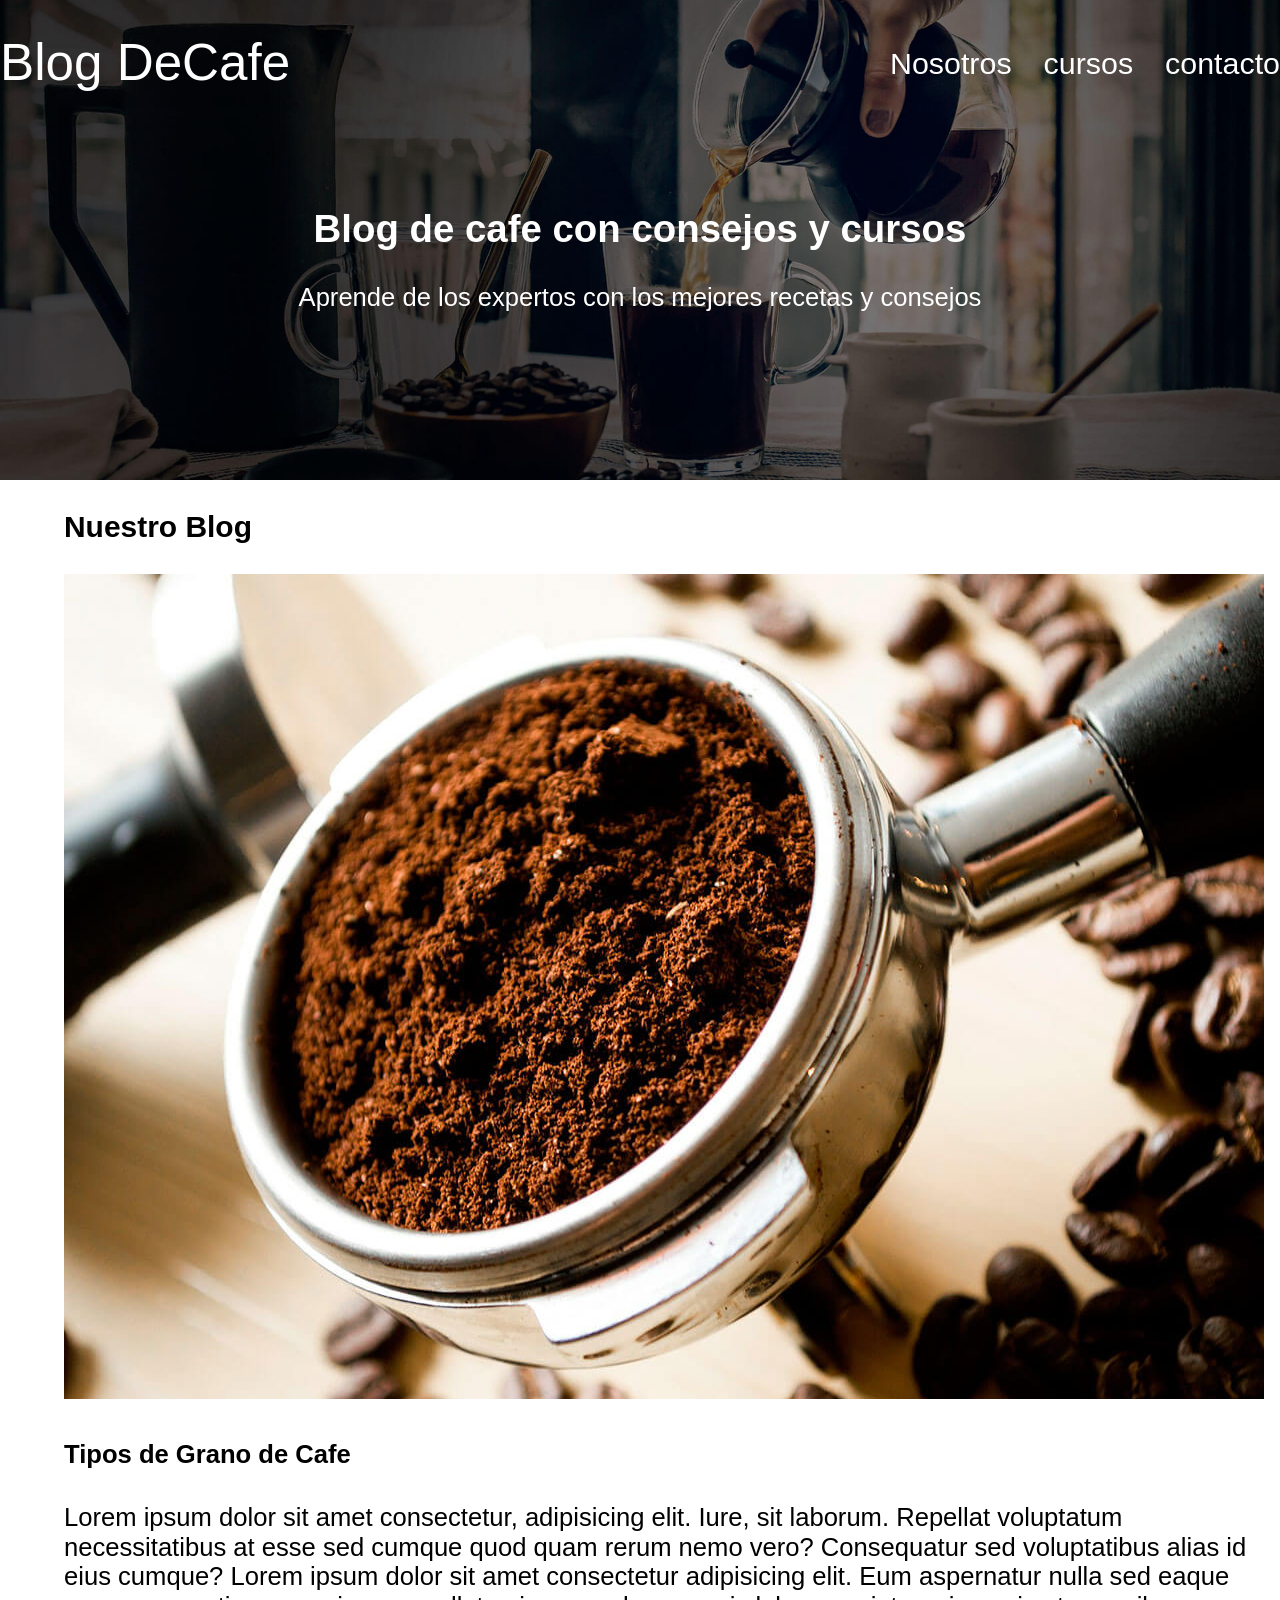
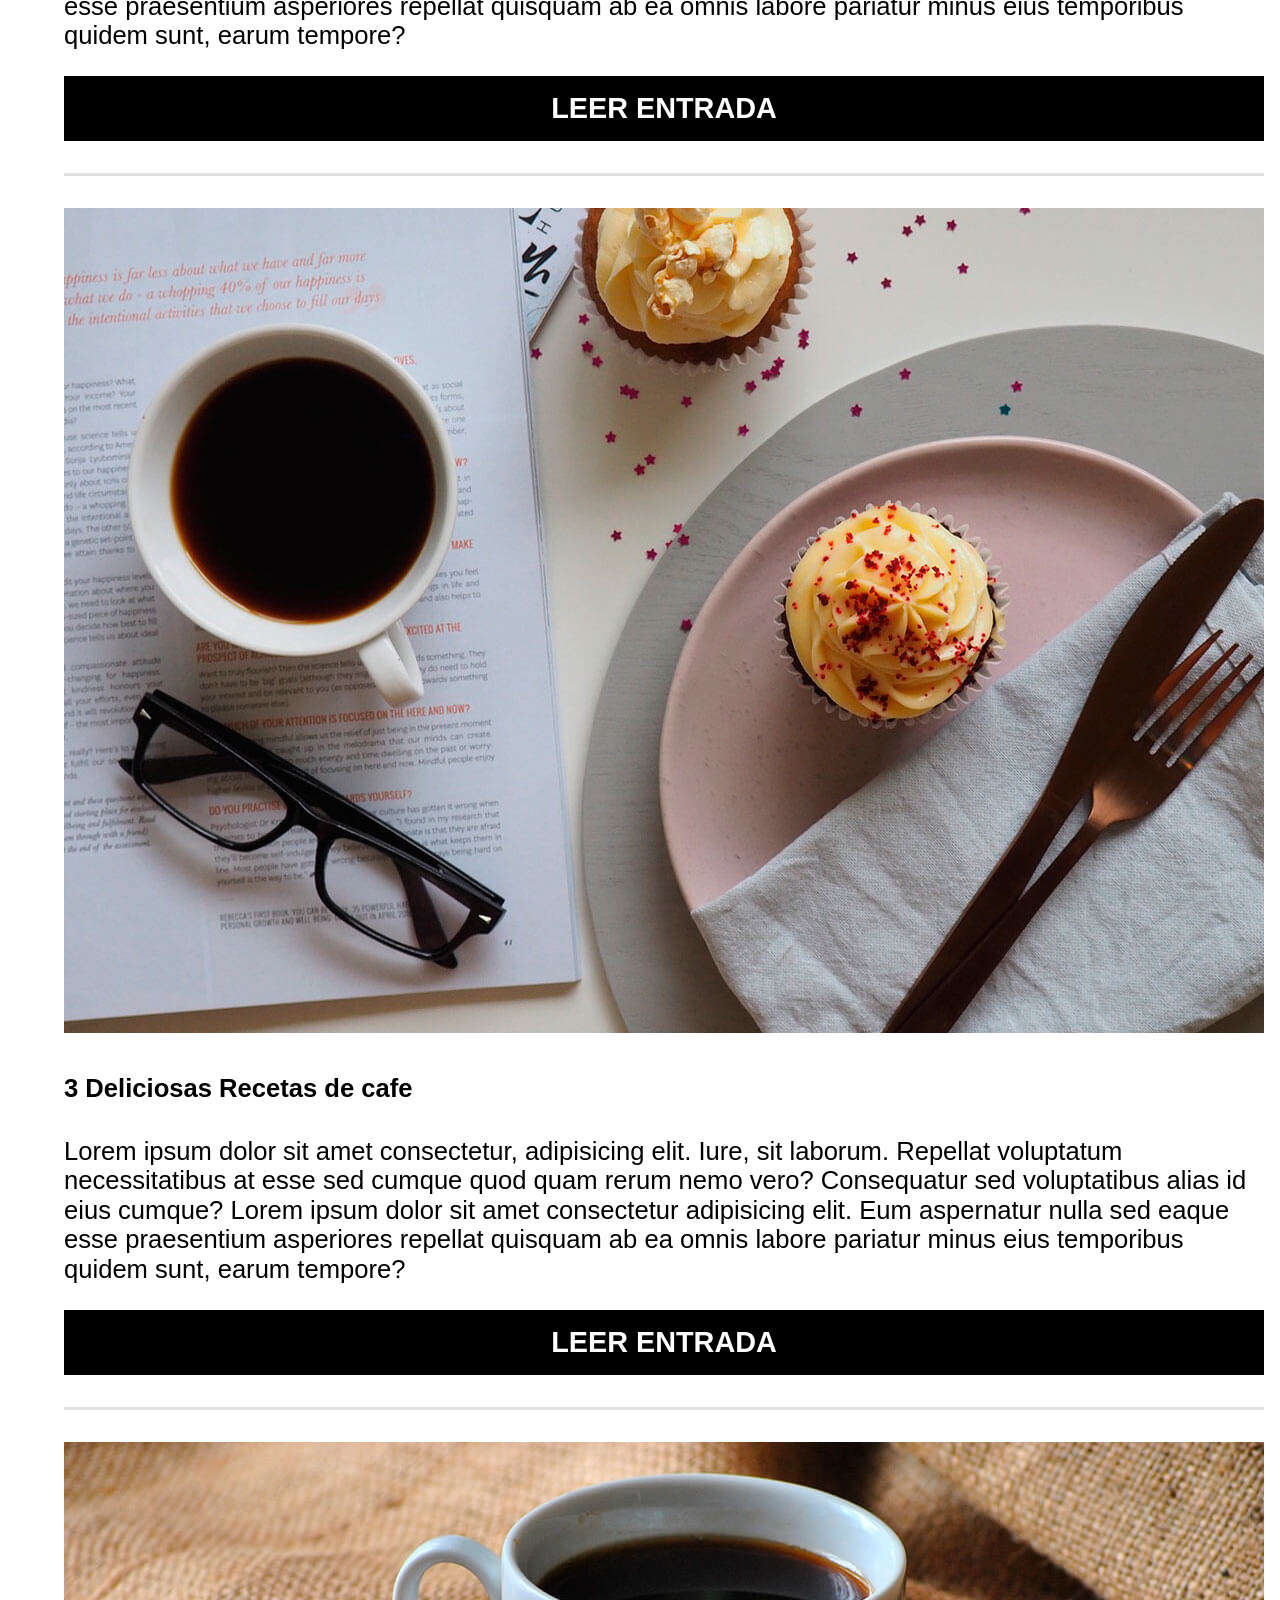
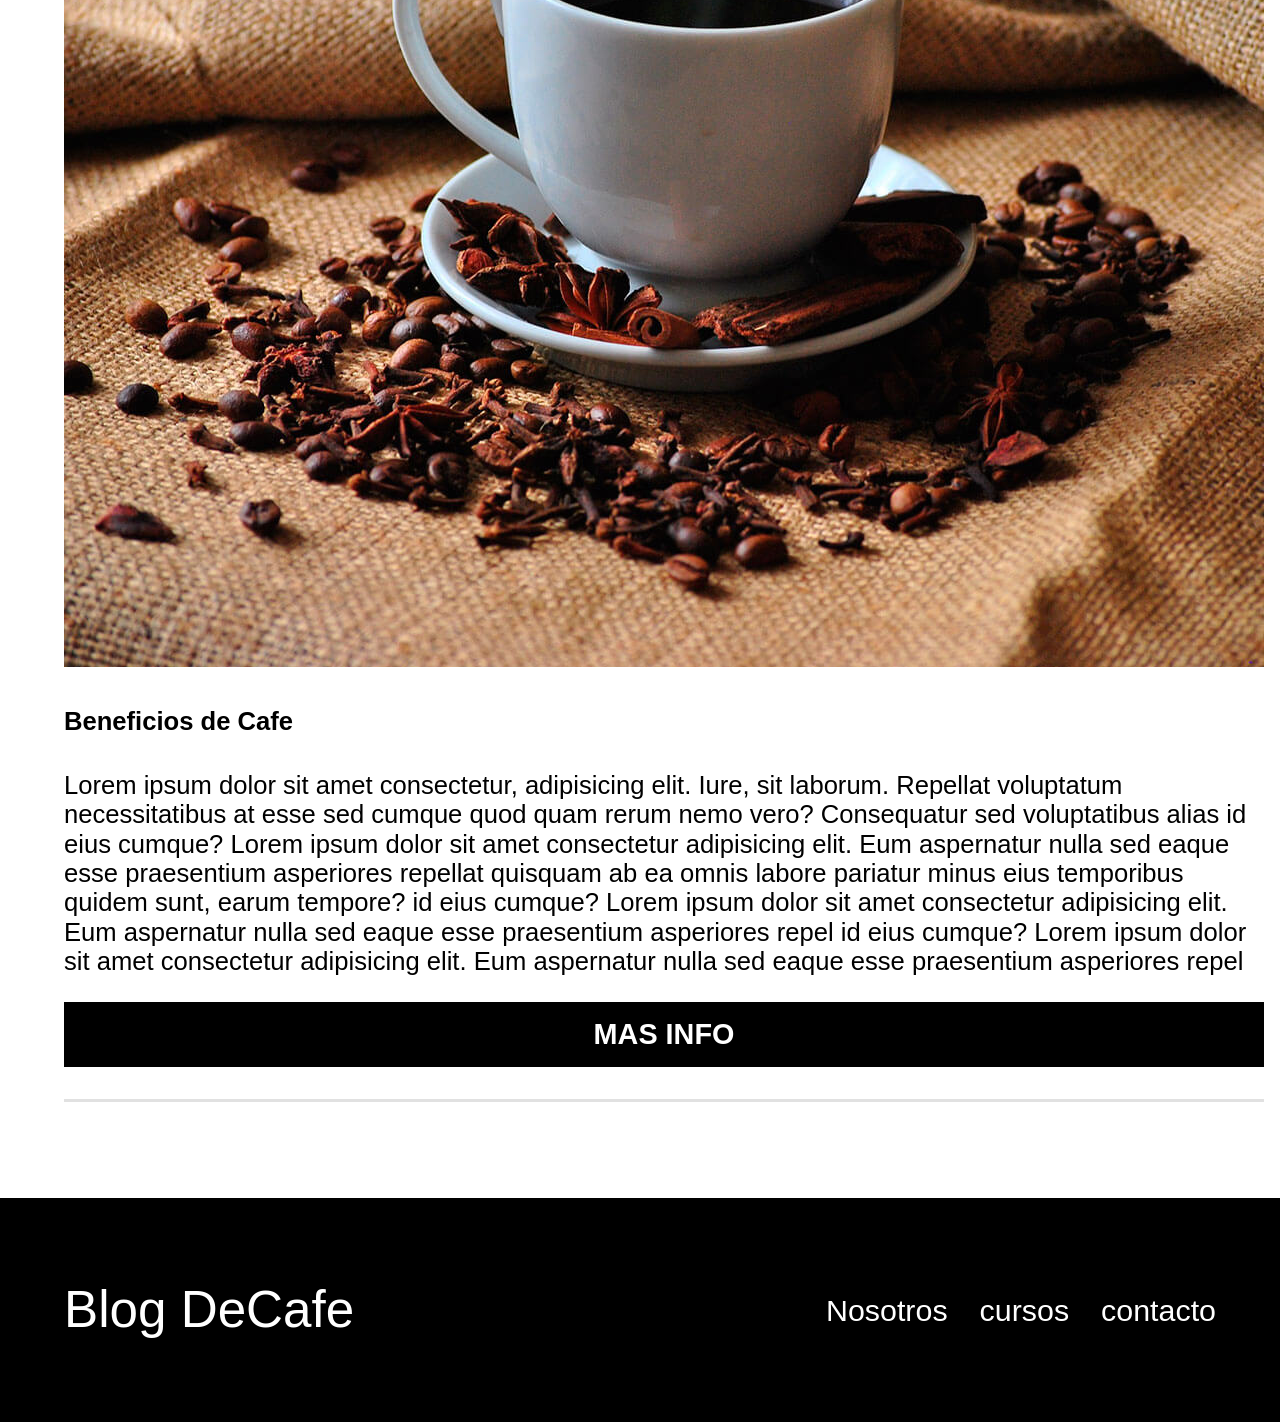
<file: BlogDeCafe/index.html>
<!DOCTYPE html>
<html lang="en">

<head>
    <meta charset="UTF-8">
    <meta http-equiv="X-UA-Compatible" content="IE=edge">
    <meta name="viewport" content="width=device-width, initial-scale=1.0">
    <title>Blog De Cefe</title>
    <link rel="stylesheet" href="css/Normalize.css">
    <link rel="stylesheet" href="css/Styles.css">
</head>

<body>
    <header class="header">

        <div class="contenedo">
            <div class="barra">
                <a href="index.html" class="logo">
                    <h1 class="logo__nombre">Blog <span class="logo__bold">DeCafe</span></h1>
                </a>

                <nav class="nevegacion">
                    <a href="Nosotros.html" class="navegacion__enlaces">Nosotros</a>
                    <a href="" class="navegacion__enlaces">cursos</a>
                    <a href="" class="navegacion__enlaces">contacto</a>
                </nav>
            </div>
        </div>

        <div class="header__texto">
            <h2>Blog de cafe con consejos y cursos</h2>
            <p>Aprende de los expertos con los mejores recetas y consejos </p>
        </div>
    </header>

    <div class="contenedor contenido__Principal">
        <main class="blog">
            <h3>Nuestro Blog</h3>

            <article class="entrada">
                <div class="entrada__imagen">
                    <img src="img/blog1.jpg">
                </div>

                <div class="entrada__contenido">
                    <h4>Tipos de Grano de Cafe </h4>
                    <p>
                        Lorem ipsum dolor sit amet consectetur, adipisicing elit. Iure, sit laborum. Repellat voluptatum
                        necessitatibus at esse sed cumque quod quam rerum nemo vero? Consequatur sed voluptatibus alias
                        id eius cumque?
                        Lorem ipsum dolor sit amet consectetur adipisicing elit. Eum aspernatur nulla sed eaque esse
                        praesentium asperiores repellat quisquam ab ea omnis labore pariatur minus eius temporibus
                        quidem sunt, earum tempore?
                    </p>
                    <a href="" class="boton boton--primario">Leer Entrada</a>
                </div>
            </article>


            <article class="entrada">
                <div class="entrada__imagen">
                    <img src="img/blog2.jpg">
                </div>

                <div class="entrada__contenido">
                    <h4>3 Deliciosas Recetas de cafe </h4>
                    <p>
                        Lorem ipsum dolor sit amet consectetur, adipisicing elit. Iure, sit laborum. Repellat voluptatum
                        necessitatibus at esse sed cumque quod quam rerum nemo vero? Consequatur sed voluptatibus alias
                        id eius cumque?
                        Lorem ipsum dolor sit amet consectetur adipisicing elit. Eum aspernatur nulla sed eaque esse
                        praesentium asperiores repellat quisquam ab ea omnis labore pariatur minus eius temporibus
                        quidem sunt, earum tempore?
                    </p>
                    <a href="" class="boton boton--primario">Leer Entrada</a>
                </div>
            </article>

            <article class="entrada">
                <div class="entrada__imagen">
                    <img src="img/blog3.jpg" />
                </div>

                <div class="entrada__contenido">
                    <h4>Beneficios de Cafe </h4>
                    <p>
                        Lorem ipsum dolor sit amet consectetur, adipisicing elit. Iure, sit laborum. Repellat voluptatum
                        necessitatibus at esse sed cumque quod quam rerum nemo vero? Consequatur sed voluptatibus alias
                        id eius cumque?
                        Lorem ipsum dolor sit amet consectetur adipisicing elit. Eum aspernatur nulla sed eaque esse
                        praesentium asperiores repellat quisquam ab ea omnis labore pariatur minus eius temporibus
                        quidem sunt, earum tempore?
                        id eius cumque?
                        Lorem ipsum dolor sit amet consectetur adipisicing elit. Eum aspernatur nulla sed eaque esse
                        praesentium asperiores repel
                        id eius cumque?
                        Lorem ipsum dolor sit amet consectetur adipisicing elit. Eum aspernatur nulla sed eaque esse
                        praesentium asperiores repel
                    </p>
                    <a href="" class="boton boton--primario">Mas Info</a>
                </div>
            </article>
        </main>
        <aside class="sidebar">
            <h3>Nuestro cursos y Talleres</h3>
            <ul class="cursos">
                <li class="widget-curso">
                    <h4>Tecticas de Extracion de cafe</h4>

                    <p class="widget-curso__label">Precios:
                        <span class="widget-curso__info">Gratis</span>
                    </p>

                    <p class="widget-curso__label">Cupo:
                        <span class="widget-curso__info">20</span>
                    </p>
                    <a href="" class="boton boton--secundario">Mas Info </a>
                </li>

                <li class="widget-curso">
                    <h4>4 Recetas de cafe para Principiantes</h4>

                    <p class="widget-curso__label">Precios:
                        <span class="widget-curso__info">Gratis</span>
                    </p>

                    <p class="widget-curso__label">Cupo:
                        <span class="widget-curso__info">20</span>
                    </p>
                    <a href="" class="boton boton--secundario">Mas Info </a>
                </li>

                <li class="widget-curso">
                    <h4>4 Recetas de cafe para Principiantes</h4>

                    <p class="widget-curso__label">Precios:
                        <span class="widget-curso__info">Gratis</span>
                    </p>

                    <p class="widget-curso__label">Cupo:
                        <span class="widget-curso__info">20</span>
                    </p>
                    <a href="" class="boton boton--secundario">Mas Info </a>
                </li>
            </ul>
        </aside>
    </div>


    <footer class="footer">
        <div class="contenedor">
            <div class="barra">
                <a href="index.html" class="logo">
                    <h1 class="logo__nombre">Blog <span class="logo__bold">DeCafe</span></h1>
                </a>

                <nav class="nevegacion">
                    <a href="" class="navegacion__enlaces">Nosotros</a>
                    <a href="" class="navegacion__enlaces">cursos</a>
                    <a href="" class="navegacion__enlaces">contacto</a>
                </nav>
            </div>
        </div>
    </footer>
</body>

</html>
</file>
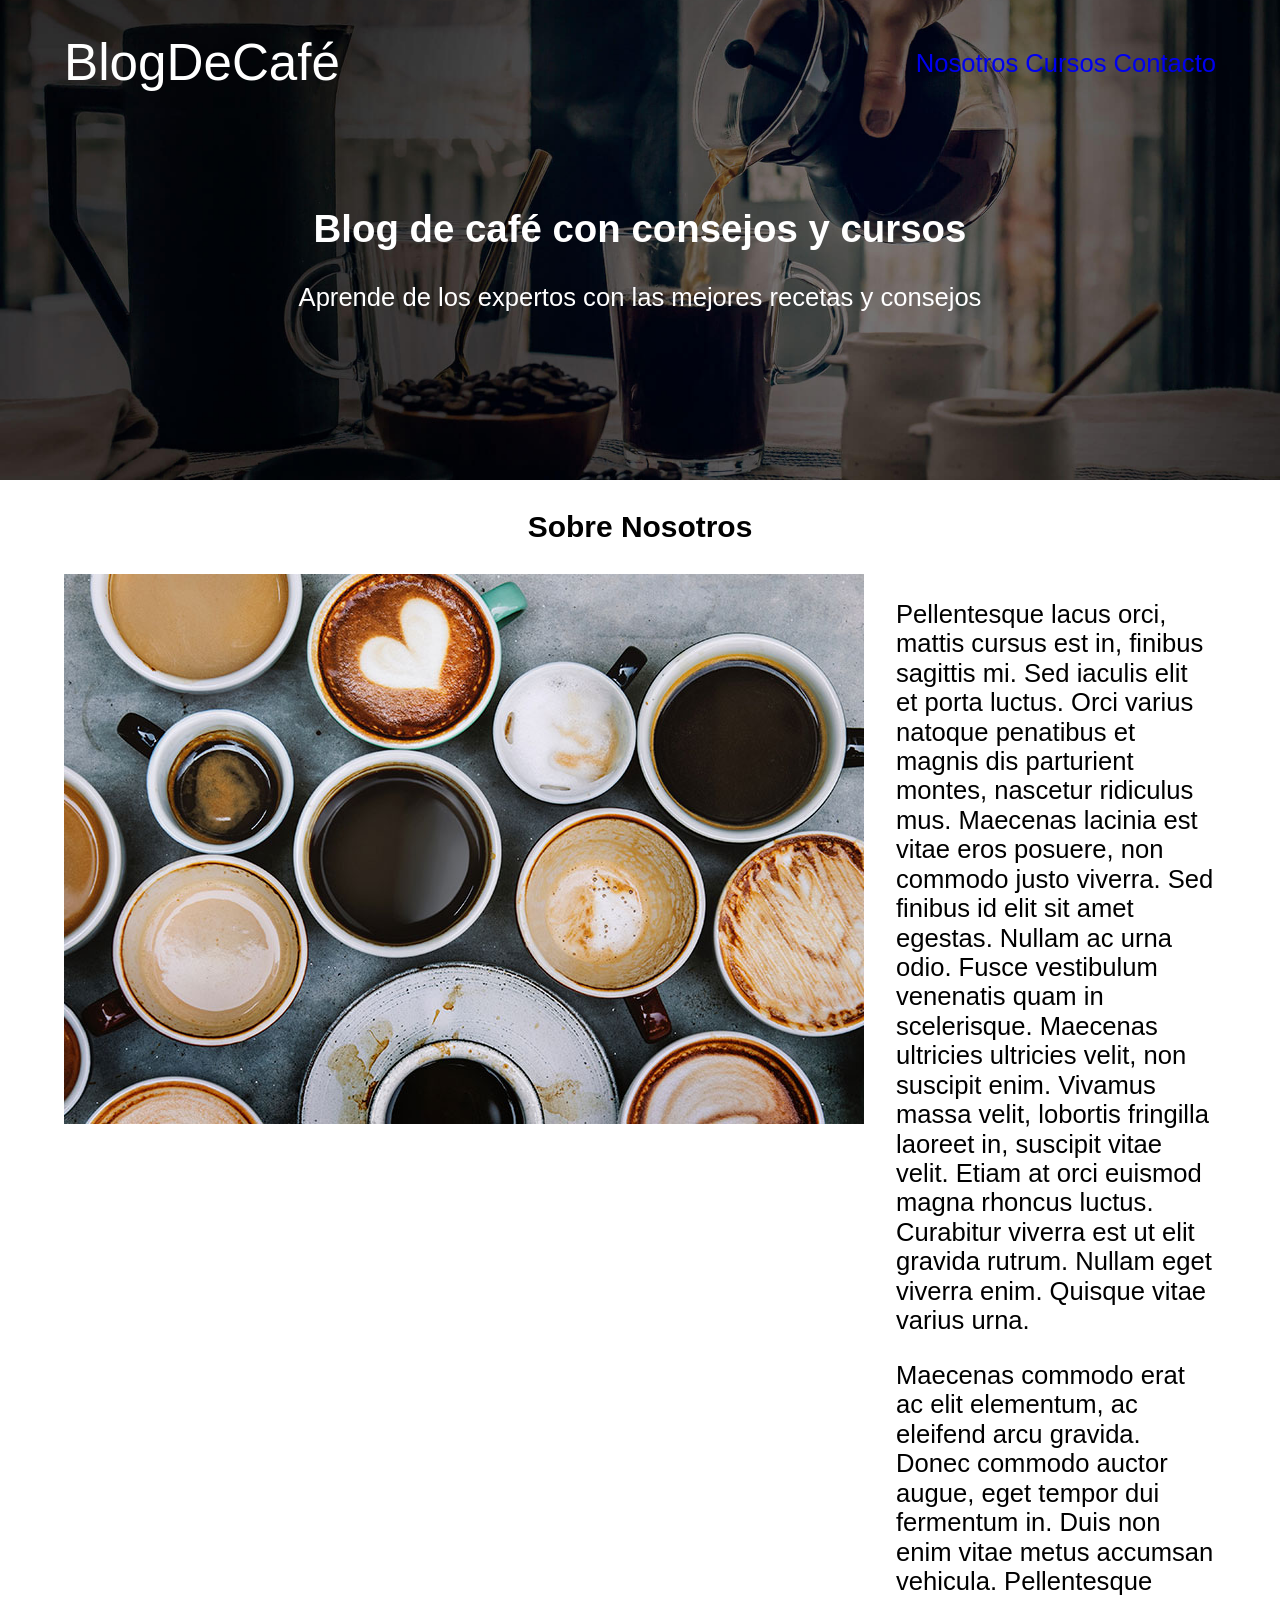
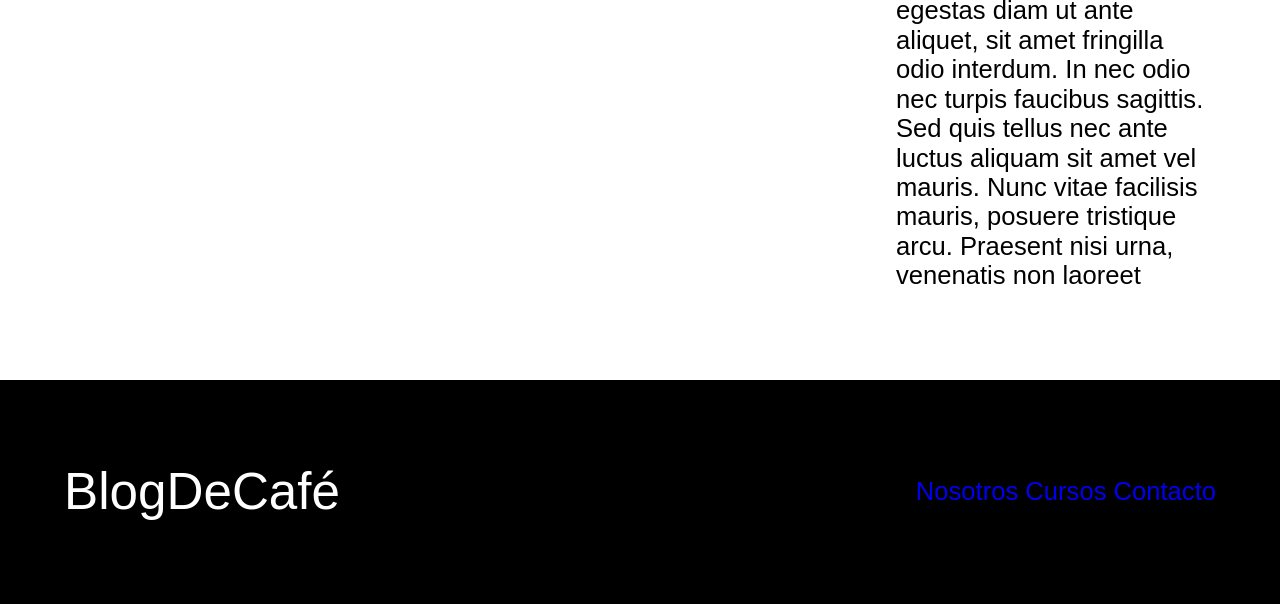
<file: BlogDeCafe/Nosotros.html>
<!DOCTYPE html>
<html lang="en">

<head>
    <meta charset="UTF-8">
    <meta name="viewport" content="width=device-width, initial-scale=1.0">
    <title>BlogDeCafé</title>
    <link rel="stylesheet" href="css/Normalize.css">

    <link rel="stylesheet" href="css/Styles.css">
</head>

<body>

    <header class="header">

        <div class="contenedor">
            <div class="barra">
                <a class="logo" href="index.html">
                    <h1 class="logo__nombre no-margin centrar-texto">Blog<span class="logo__bold">DeCafé</span></h1>
                </a>

                <nav class="navegacion">
                    <a href="nosotros.html" class="navegacion__enlace">Nosotros</a>
                    <a href="cursos.html" class="navegacion__enlace">Cursos</a>
                    <a href="contacto.html" class="navegacion__enlace">Contacto</a>
                </nav>
            </div>
        </div>

        <div class="header__texto">
            <h2 class="no-margin">Blog de café con consejos y cursos</h2>
            <p class="no-margin">Aprende de los expertos con las mejores recetas y consejos</p>
        </div>
    </header>

    <main class="contenedor">
        <h3 class="centrar-texto">Sobre Nosotros</h3>

        <div class="sobre-nosotros">
            <div class="sobre-nosotros__imagen">
                <img src="img/nosotros.jpg" alt="imagen nosotros">
            </div>

            <div class="sobre-nosotros__texto">
                <p>Pellentesque lacus orci, mattis cursus est in, finibus sagittis mi. Sed iaculis elit et porta luctus.
                    Orci varius natoque penatibus et magnis dis parturient montes, nascetur ridiculus mus. Maecenas
                    lacinia est vitae eros posuere, non commodo justo viverra. Sed finibus id elit sit amet egestas.
                    Nullam ac urna odio. Fusce vestibulum venenatis quam in scelerisque. Maecenas ultricies ultricies
                    velit, non suscipit enim. Vivamus massa velit, lobortis fringilla laoreet in, suscipit vitae velit.
                    Etiam at orci euismod magna rhoncus luctus. Curabitur viverra est ut elit gravida rutrum. Nullam
                    eget viverra enim. Quisque vitae varius urna.</p>

                <p>Maecenas commodo erat ac elit elementum, ac eleifend arcu gravida. Donec commodo auctor augue, eget
                    tempor dui fermentum in. Duis non enim vitae metus accumsan vehicula. Pellentesque egestas diam ut
                    ante aliquet, sit amet fringilla odio interdum. In nec odio nec turpis faucibus sagittis. Sed quis
                    tellus nec ante luctus aliquam sit amet vel mauris. Nunc vitae facilisis mauris, posuere tristique
                    arcu. Praesent nisi urna, venenatis non laoreet</p>
            </div>
        </div>
    </main>

    <footer class="footer">
        <div class="contenedor">
            <div class="barra">
                <a class="logo" href="index.html">
                    <h1 class="logo__nombre no-margin centrar-texto">Blog<span class="logo__bold">DeCafé</span></h1>
                </a>

                <nav class="navegacion">
                    <a href="nosotros.html" class="navegacion__enlace">Nosotros</a>
                    <a href="cursos.html" class="navegacion__enlace">Cursos</a>
                    <a href="contacto.html" class="navegacion__enlace">Contacto</a>
                </nav>
            </div>
        </div>
    </footer>


</body>

</html>
</file>
<file: BlogDeCafe/css/Styles.css>
body {
    font-family: Arial, Helvetica, sans-serif;
    font-size: 1.6rem;

}

a {
    text-decoration: none;
}



.header {
    background-image: url(../img/banner.jpg);
    height: 30rem;
    background-size: cover;
    background-repeat: no-repeat;
    background-position: center center;
}

.header__texto {
    text-align: center;
    color: white;
    margin-top: 5rem;

}

@media (min-width: 100px) {
    .barra {
        display: flex;
        justify-content: space-between;
        align-items: center;
    }

    .nevegacion {
        display: flex;
        gap: 2rem;
    }

    .contenido__Principal {
        display: grid;
        grid-template-columns: 2fr 1fr;
        column-gap: 4rem;
    }
}

.logo {
    color: white;
}

.logo__nombre {
    font-weight: normal;
}

.logo__bold {
    font-weight: normal;
}

.navegacion__enlaces {
    display: block;
    text-align: center;
    font-size: 1.9rem;
    color: white;
}

.contenedor {
    max-width: 120rem;
    width: 90%;
    margin: 0 auto;
}

.entrada {
    border-bottom: 3px solid #e1e1e1;
    margin-bottom: 2rem;
}

.boton {
    display: block;
    font-family: -apple-system, BlinkMacSystemFont, 'Segoe UI', Roboto, Oxygen, Ubuntu, Cantarell, 'Open Sans', 'Helvetica Neue', sans-serif;
    color: white;
    text-align: center;
    padding: 1rem 3rem;
    font-size: 1.8rem;
    text-transform: uppercase;
    font-weight: 700;
    margin-bottom: 2rem;

}

.boton--primario {
    background-color: black;
}

.boton--secundario {
    background-color: saddlebrown;
}

.cursos {
    list-style: none;
}

.widget-curso {
    border-bottom: 1px solid #e1e1e1;
    margin-bottom: 2rem;
}

.widget-curso__label {
    font-family: -apple-system, BlinkMacSystemFont, 'Segoe UI', Roboto, Oxygen, Ubuntu, Cantarell, 'Open Sans', 'Helvetica Neue', sans-serif;
    font-weight: bold;
}

.widget-curso__info {
    font-weight: bolder;
}

.footer {
    background-color: black;
    padding: 3rem 0;
    margin-top: 4rem;
}

.centrar-texto {
    text-align: center;
}

.sobre-nosotros {
    display: grid;
    grid-template-columns: repeat(2, 1fr);
    column-gap: 2rem;
}
</file>
